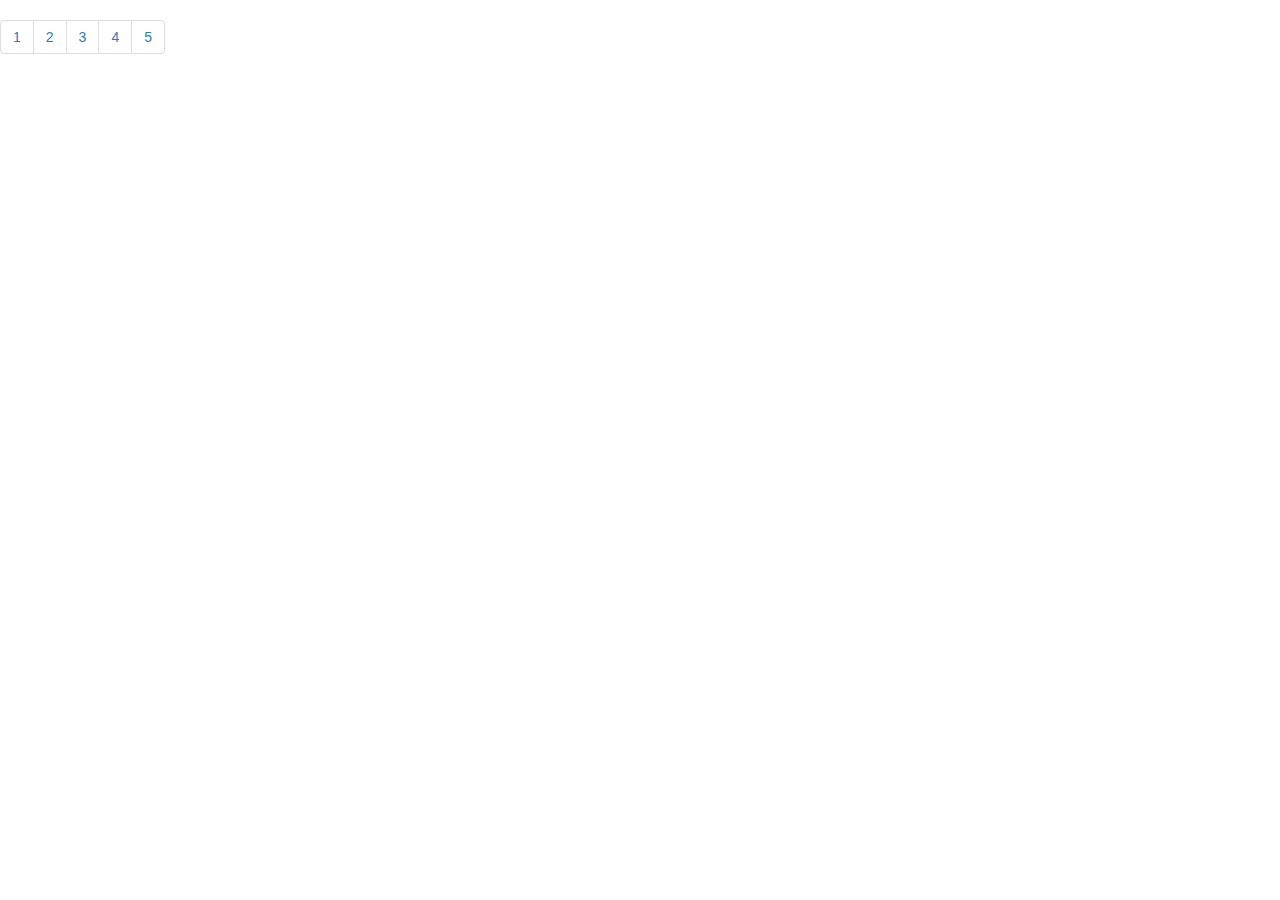
<file: html/index.html>
<!DOCTYPE html>
<head>
    <title>
        First Page
    </title>
    <link rel="stylesheet" href="../css/style.css">
    <!-- Latest compiled and minified CSS -->
<link rel="stylesheet" href="../css/bootstrap.min.css">

<!-- jQuery library -->
<script src="../js/bootstrap.min.js"></script>

<!-- Latest compiled JavaScript -->
<script src="../js/jquery.min.js"></script>
</head>
<body>
    <ul class="pagination">
        <li><a href="#">1</a></li>
        <li><a href="#">2</a></li>
        <li><a href="#">3</a></li>
        <li><a href="#">4</a></li>
        <li><a href="#">5</a></li>
      </ul>
      
</body>
</file>
<file: css/style.css>
body{
    background-color:rgb(13, 240, 43);
    border: 10 10 10 10;
}
</file>
